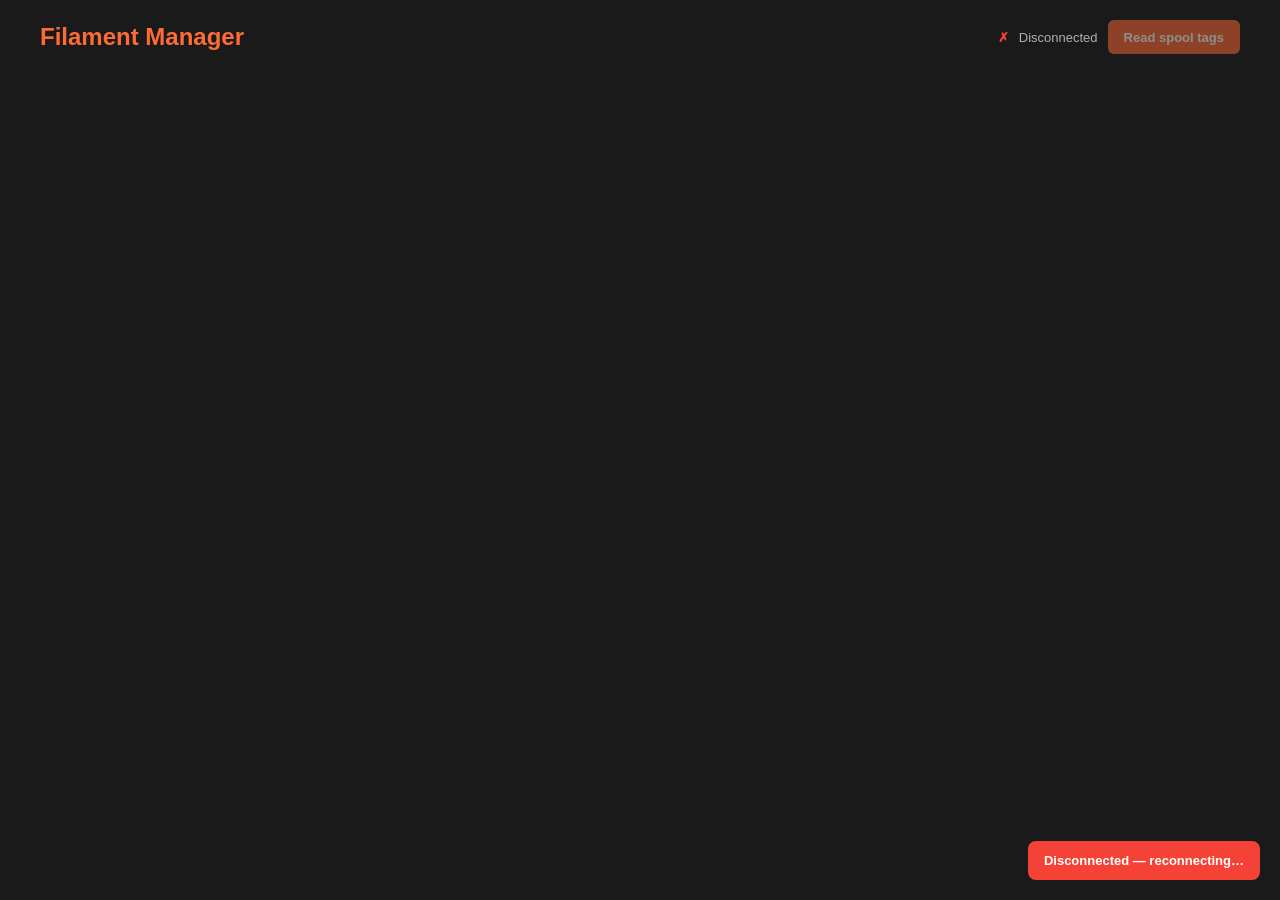
<file: overlays/firmware-extended/68-app-filament-ui/root/usr/local/filament-ui/html/index.html>
<!DOCTYPE html>
<!-- SPDX-License-Identifier: GPL-3.0-or-later -->
<!-- SPDX-PackageHomePage: https://github.com/paxx12-snapmaker-u1/SnapmakerU1-Extended-Firmware -->
<!-- SPDX-FileCopyrightText: Copyright (c) 2026 @paxx12 -->

<html lang="en">
<head>
<meta charset="UTF-8">
<meta name="viewport" content="width=device-width, initial-scale=1.0">
<title>Filament Manager</title>
<link rel="stylesheet" href="style.css">
</head>
<body>
<header>
    <h1>Filament Manager</h1>
    <div class="status-bar">
        <span id="connection-status" class="status-dot disconnected"></span>
        <span id="connection-text">Connecting…</span>
        <button id="spoolman-fields-button" class="header-btn secondary" style="display:none">Spoolman RFID Fields</button>
        <button id="refresh-all" class="header-btn" disabled>Read spool tags</button>
    </div>
</header>

<main class="content">
    <div id="channels-grid" class="channels-grid"></div>
    <div id="status-message" class="status-message"></div>
</main>

<!-- User Filament Modal -->
<div id="overwrite-modal" class="tag-edit-overlay" style="display:none">
    <div class="tag-edit-dialog" role="dialog" aria-modal="true">
        <div class="tag-edit-header">
            <h2 class="tag-edit-title" id="overwrite-modal-title">User Filament</h2>
            <button class="tag-edit-close modal-close-ow" type="button" aria-label="Close">&times;</button>
        </div>
        <div class="tag-edit-body">
            <form id="overwrite-form">
                <input type="hidden" name="channel" value="0">

                <div id="overwrite-warning" class="overwrite-warning" style="display:none"></div>

                <label class="form-label field-block">Material *
                    <div class="palette" id="ow-material-palette"></div>
                    <input type="hidden" name="type" id="ow-material-value">
                </label>

                <label class="form-label field-block">Brand *
                    <div class="palette" id="ow-brand-palette"></div>
                    <input type="text" id="ow-brand-custom" class="brand-custom-input" placeholder="Enter custom brand" style="display:none">
                    <input type="hidden" name="brand" id="ow-brand-value" value="Generic">
                </label>

                <label class="form-label field-block">Subtype
                    <div class="palette" id="ow-subtype-palette"></div>
                    <input type="hidden" name="subtype" id="ow-subtype-value" value="Basic">
                </label>

                <label class="form-label field-block">Colors
                    <div class="color-list" id="ow-color-list"></div>
                    <div class="opacity-input-group">
                        <span class="opacity-label">Opacity</span>
                        <input type="range" id="ow-color-opacity" min="0" max="100" value="100" step="1">
                        <span class="opacity-value" id="ow-color-opacity-value">100%</span>
                    </div>
                </label>
                <input type="hidden" name="alpha" id="ow-color-alpha" value="FF">
                <div class="modal-actions">
                    <button type="button" class="modal-btn-cancel modal-close-ow">Cancel</button>
                    <button type="submit" class="modal-btn-submit">Save Filament</button>
                </div>
            </form>
        </div>
    </div>
</div>

<div id="info-popover" class="info-popover" style="display:none"></div>

<!-- Tag Mismatch Modal -->
<div id="mismatch-modal" class="tag-edit-overlay" style="display:none">
    <div class="tag-edit-dialog" role="dialog" aria-modal="true">
        <div class="tag-edit-header">
            <h2 class="tag-edit-title" id="mismatch-modal-title">Tag Mismatch</h2>
            <button class="tag-edit-close" id="mismatch-close" type="button" aria-label="Close">&times;</button>
        </div>
        <div class="tag-edit-body">
            <p class="mismatch-intro">The RFID tag currently detected differs from the printer's loaded configuration.</p>
            <div id="mismatch-content" class="mismatch-table"></div>
            <div class="modal-actions">
                <button type="button" id="mismatch-apply" class="modal-btn-submit">Apply RFID to Printer</button>
                <button type="button" id="mismatch-cancel" class="modal-btn-cancel">Close</button>
            </div>
        </div>
    </div>
</div>

<!-- Spoolman Spool Picker Modal -->
<div id="spoolman-modal" class="tag-edit-overlay" style="display:none">
    <div class="tag-edit-dialog spoolman-dialog" role="dialog" aria-modal="true">
        <div class="tag-edit-header">
            <h2 class="tag-edit-title" id="spoolman-modal-title">Pick Spool</h2>
            <button class="tag-edit-close" id="spoolman-close" type="button" aria-label="Close">&times;</button>
        </div>
        <div class="tag-edit-body spoolman-body">
            <input type="text" id="spoolman-search" class="spoolman-search" placeholder="Filter by name, brand, or material…" autocomplete="off">
            <div id="spoolman-list" class="spoolman-list"></div>
            <div class="modal-actions">
                <button type="button" id="spoolman-clear" class="modal-btn-danger">Clear assignment</button>
                <button type="button" id="spoolman-cancel" class="modal-btn-cancel">Cancel</button>
            </div>
        </div>
    </div>
</div>

<!-- Rich RFID tag details -->
<div id="tag-details-modal" class="tag-edit-overlay" style="display:none">
    <div class="tag-edit-dialog tag-details-dialog" role="dialog" aria-modal="true">
        <div class="tag-edit-header">
            <h2 class="tag-edit-title" id="tag-details-title">RFID Tag</h2>
            <button class="tag-edit-close" id="tag-details-close" type="button" aria-label="Close">&times;</button>
        </div>
        <div id="tag-details-content" class="tag-edit-body tag-details-content"></div>
        <div class="modal-actions tag-details-actions">
            <button type="button" id="tag-details-done" class="modal-btn-cancel">Close</button>
        </div>
    </div>
</div>

<!-- Spoolman RFID custom-field status and registration -->
<div id="spoolman-fields-modal" class="tag-edit-overlay" style="display:none">
    <div class="tag-edit-dialog spoolman-fields-dialog" role="dialog" aria-modal="true">
        <div class="tag-edit-header">
            <h2 class="tag-edit-title">Spoolman RFID Fields</h2>
            <button class="tag-edit-close" id="spoolman-fields-close" type="button" aria-label="Close">&times;</button>
        </div>
        <div class="tag-edit-body">
            <p class="spoolman-fields-intro">Core fields are managed by SpoolLink. Select any missing optional RFID metadata fields you want to store in Spoolman.</p>
            <div id="spoolman-fields-list" class="spoolman-fields-list"></div>
            <div id="spoolman-fields-status" class="spoolman-fields-message" aria-live="polite"></div>
            <div class="modal-actions">
                <button type="button" id="spoolman-fields-refresh" class="modal-btn-cancel">Refresh</button>
                <button type="button" id="spoolman-fields-add" class="modal-btn-submit">Add selected fields</button>
                <button type="button" id="spoolman-fields-cancel" class="modal-btn-cancel">Close</button>
            </div>
        </div>
    </div>
</div>

<!-- Preview and sync the current OpenRFID scan to its assigned Spoolman filament -->
<div id="spoolman-sync-modal" class="tag-edit-overlay" style="display:none">
    <div class="tag-edit-dialog spoolman-sync-dialog" role="dialog" aria-modal="true">
        <div class="tag-edit-header">
            <h2 class="tag-edit-title" id="spoolman-sync-title">Sync Tag to Spoolman</h2>
            <button class="tag-edit-close" id="spoolman-sync-close" type="button" aria-label="Close">&times;</button>
        </div>
        <div class="tag-edit-body">
            <p id="spoolman-sync-intro" class="spoolman-fields-intro"></p>
            <div class="spoolman-picker-warning">
                Only checked fields are patched. Different non-empty Spoolman values are unchecked by default. This action never writes card_uids or rfid_uid.
            </div>
            <div id="spoolman-sync-list" class="spoolman-sync-list"></div>
            <div id="spoolman-sync-status" class="spoolman-fields-message" aria-live="polite"></div>
            <div class="modal-actions">
                <button type="button" id="spoolman-sync-cancel" class="modal-btn-cancel">Close</button>
                <button type="button" id="spoolman-sync-apply" class="modal-btn-submit" disabled>Sync selected fields</button>
            </div>
        </div>
    </div>
</div>

<!-- Official TigerTag Maker editor and guarded writer -->
<div id="tigertag-modal" class="tag-edit-overlay" style="display:none">
    <div class="tag-edit-dialog tigertag-dialog" role="dialog" aria-modal="true">
        <div class="tag-edit-header">
            <h2 class="tag-edit-title" id="tigertag-title">TigerTag Editor</h2>
            <button class="tag-edit-close" id="tigertag-close" type="button" aria-label="Close">&times;</button>
        </div>
        <div class="tag-edit-body tigertag-body">
            <div id="tigertag-gate" class="spoolman-picker-warning" aria-live="polite"></div>
            <div class="tigertag-source-bar">
                <button type="button" id="tigertag-source-tag" class="modal-btn-cancel">Load current tag</button>
                <button type="button" id="tigertag-source-spool" class="modal-btn-cancel">Load assigned Spoolman</button>
                <span id="tigertag-sdk" class="tigertag-sdk"></span>
            </div>
            <div id="tigertag-inventory-name" class="tigertag-inventory-name" style="display:none"></div>

            <form id="tigertag-form">
                <fieldset class="tigertag-fieldset">
                    <legend>Official registry</legend>
                    <div class="tigertag-form-grid">
                        <label>Product type<select id="tigertag-product-type" required></select></label>
                        <label>Material<select id="tigertag-material" required></select></label>
                        <label>Brand<select id="tigertag-brand"></select></label>
                        <label>Primary aspect<select id="tigertag-aspect-1"></select></label>
                        <label>Secondary aspect<select id="tigertag-aspect-2"></select></label>
                        <label>Diameter<select id="tigertag-diameter"></select></label>
                    </div>
                </fieldset>

                <fieldset class="tigertag-fieldset">
                    <legend>Colors</legend>
                    <div class="tigertag-color-grid">
                        <label>Color 1<input type="color" id="tigertag-color-1" value="#FFFFFF"></label>
                        <label>Color 2<input type="color" id="tigertag-color-2" value="#000000"></label>
                        <label>Color 3<input type="color" id="tigertag-color-3" value="#000000"></label>
                        <label>Primary alpha<input type="number" id="tigertag-color-alpha" min="0" max="255" step="1" value="255"></label>
                    </div>
                    <p id="tigertag-color-hint" class="tigertag-hint"></p>
                </fieldset>

                <fieldset class="tigertag-fieldset">
                    <legend>Quantity</legend>
                    <div class="tigertag-form-grid">
                        <label>Initial quantity<input type="number" id="tigertag-measure" min="0" max="16777215" step="1" required></label>
                        <label>Available quantity<input type="number" id="tigertag-measure-available" min="0" max="16777215" step="1" required></label>
                        <label>Unit<select id="tigertag-unit"></select></label>
                    </div>
                </fieldset>

                <fieldset class="tigertag-fieldset">
                    <legend>Temperatures and drying</legend>
                    <div class="tigertag-form-grid">
                        <label>Nozzle minimum (C)<input type="number" id="tigertag-nozzle-min" min="0" max="65535" step="1" required></label>
                        <label>Nozzle maximum (C)<input type="number" id="tigertag-nozzle-max" min="0" max="65535" step="1" required></label>
                        <label>Bed minimum (C)<input type="number" id="tigertag-bed-min" min="0" max="255" step="1" required></label>
                        <label>Bed maximum (C)<input type="number" id="tigertag-bed-max" min="0" max="255" step="1" required></label>
                        <label>Drying temperature (C)<input type="number" id="tigertag-dry-temp" min="0" max="255" step="1" required></label>
                        <label>Drying duration (h)<input type="number" id="tigertag-dry-time" min="0" max="255" step="1" required></label>
                    </div>
                </fieldset>

                <fieldset class="tigertag-fieldset">
                    <legend>Traceability and optical properties</legend>
                    <div class="tigertag-form-grid">
                        <label>Manufacturing date<input type="date" id="tigertag-manufacturing-date"></label>
                        <label>Transmission distance (mm)<input type="number" id="tigertag-td" min="0" max="100" step="0.1" value="0"></label>
                    </div>
                    <label class="tigertag-message-label">Tag message
                        <textarea id="tigertag-message" rows="2" placeholder="On-tag message; inventory name is kept separate"></textarea>
                        <span id="tigertag-message-bytes" class="tigertag-hint">0 / 28 UTF-8 bytes</span>
                    </label>
                </fieldset>

                <label id="tigertag-initialize-row" class="tigertag-initialize-row" style="display:none">
                    <input type="checkbox" id="tigertag-allow-unrecognized">
                    Initialize or replace an unrecognized/non-TigerTag payload on this NTAG. Only pages 4-23 are owned by this operation.
                </label>
                <label id="tigertag-legacy-row" class="tigertag-initialize-row" style="display:none">
                    <input type="checkbox" id="tigertag-allow-legacy">
                    Explicitly migrate this legacy_openrfid_v1 payload to TigerTag Maker.
                </label>
                <div id="tigertag-validation" class="spoolman-fields-message" aria-live="polite"></div>
                <div class="modal-actions">
                    <button type="button" id="tigertag-clear" class="modal-btn-danger">Clear TigerTag data</button>
                    <button type="button" id="tigertag-cancel" class="modal-btn-cancel">Close</button>
                    <button type="submit" id="tigertag-review" class="modal-btn-submit">Review encoded write</button>
                </div>
            </form>

            <section id="tigertag-preview" class="tigertag-preview" style="display:none">
                <h3>Encoded write preview</h3>
                <p id="tigertag-preview-target" class="spoolman-fields-intro"></p>
                <div id="tigertag-preview-content"></div>
                <details class="tigertag-hex-details">
                    <summary>80-byte Maker payload</summary>
                    <code id="tigertag-preview-hex"></code>
                </details>
                <div id="tigertag-operation-status" class="spoolman-fields-message" aria-live="polite"></div>
                <div class="modal-actions">
                    <button type="button" id="tigertag-preview-back" class="modal-btn-cancel">Back to editor</button>
                    <button type="button" id="tigertag-confirm-write" class="modal-btn-submit">Confirm write and verify</button>
                </div>
            </section>
        </div>
    </div>
</div>

<script src="rfid-port.js"></script>
<script src="spoolman-rfid-fields.js"></script>
<script src="tigertag-authoring.js"></script>
<script src="script.js"></script>
</body>
</html>
</file>
<file: overlays/firmware-extended/68-app-filament-ui/root/usr/local/filament-ui/html/style.css>
/* SPDX-License-Identifier: GPL-3.0-or-later */
/* SPDX-PackageHomePage: https://github.com/paxx12-snapmaker-u1/SnapmakerU1-Extended-Firmware */
/* SPDX-FileCopyrightText: Copyright (c) 2026 @paxx12 */

:root {
    --bg: #1a1a1a;
    --card: #2d2d2d;
    --item: #3d3d3d;
    --hover: #4d4d4d;
    --accent: #ff6b35;
    --accent-hover: #ff8555;
    --text: #ffffff;
    --muted: #b0b0b0;
    --border: #444;
    --success: #4caf50;
    --error: #f44336;
    --warning: #ff9800;
}

* { margin: 0; padding: 0; box-sizing: border-box; }

a {
    color: var(--accent);
    text-decoration: none;
    transition: color 0.15s, opacity 0.15s;
}

a:hover {
    color: #fff;
    opacity: 0.9;
    text-decoration: underline;
}

body {
    font-family: -apple-system, BlinkMacSystemFont, 'Segoe UI', Roboto, sans-serif;
    background: var(--bg);
    color: var(--text);
    min-height: 100vh;
    padding: 20px;
}

body.modal-open { overflow: hidden; }

/* ── Header ─────────────────────────────────────────────────────────────── */

header {
    max-width: 1200px;
    margin: 0 auto 20px;
    display: flex;
    align-items: center;
    justify-content: space-between;
    flex-wrap: wrap;
    gap: 12px;
}

header h1 {
    color: var(--accent);
    font-size: 24px;
}

.status-bar {
    display: flex;
    align-items: center;
    gap: 10px;
    font-size: 13px;
    color: var(--muted);
}

.status-dot {
    font-size: 13px;
    font-weight: bold;
}

.status-dot.connected    { color: var(--success); }
.status-dot.connected::before    { content: '\2713'; }
.status-dot.disconnected { color: var(--error); }
.status-dot.disconnected::before { content: '\2717'; }

/* ── Buttons ─────────────────────────────────────────────────────────────── */

.btn {
    border: none;
    padding: 8px 16px;
    border-radius: 6px;
    cursor: pointer;
    font-size: 13px;
    font-weight: 600;
    min-height: 34px;
}

.btn:disabled { opacity: 0.5; cursor: not-allowed; }

.btn-primary { background: var(--accent); color: #fff; }
.btn-primary:hover:not(:disabled) { background: var(--accent-hover); }

.btn-secondary { background: var(--border); color: #fff; }
.btn-secondary:hover:not(:disabled) { background: #666; }

.btn-danger { background: var(--error); color: #fff; }
.btn-danger:hover:not(:disabled) { background: #ef5350; }

.btn-sm {
    padding: 5px 10px;
    font-size: 12px;
    min-height: 28px;
}

/* header scan button */
.header-btn {
    padding: 8px 16px;
    border-radius: 6px;
    border: none;
    cursor: pointer;
    font-size: 13px;
    font-weight: 600;
    min-height: 34px;
    background: var(--accent);
    color: #fff;
}

.header-btn:hover:not(:disabled) { background: var(--accent-hover); }
.header-btn:disabled { opacity: 0.5; cursor: not-allowed; }

/* ── Content layout ──────────────────────────────────────────────────────── */

.content {
    max-width: 1200px;
    margin: 0 auto;
}

.channels-grid {
    display: grid;
    grid-template-columns: repeat(2, 1fr);
    gap: 16px;
}

/* ── Channel cards ───────────────────────────────────────────────────────── */

.channel-card {
    background: var(--card);
    border-radius: 8px;
    overflow: hidden;
    display: flex;
    flex-direction: column;
}

.channel-header {
    display: flex;
    align-items: center;
    justify-content: space-between;
    padding: 12px 16px;
    border-bottom: 1px solid var(--item);
}

.channel-title {
    font-weight: 600;
    font-size: 14px;
    color: #fff;
}

.header-badges {
    display: flex;
    align-items: center;
    gap: 6px;
}

.tag-type-badge {
    font-size: 11px;
    padding: 2px 8px;
    border-radius: 4px;
    border: 1px solid transparent;
    background: var(--item);
    color: var(--muted);
    text-transform: uppercase;
    letter-spacing: 0.05em;
}

.tag-type-badge.official   { color: var(--accent);  background: rgba(255, 107, 53, 0.12); }
.tag-type-badge.rfid       { color: var(--accent);  background: rgba(255, 107, 53, 0.15); cursor: help; text-decoration: underline dotted; text-underline-offset: 2px; }
.tag-type-badge.spoolman   { color: #ce93d8;        background: rgba(206, 147, 216, 0.12); cursor: help; text-decoration: underline dotted; text-underline-offset: 2px; }
.tag-type-badge.user       { color: var(--success); background: rgba(76, 175, 80, 0.12); }
.tag-type-badge.unknown    { color: var(--warning); background: rgba(255, 152,   0, 0.12); }
.tag-type-badge.detecting  { color: var(--success); background: rgba(76, 175, 80, 0.12); }

.card-type-badge {
    font-size: 11px;
    padding: 2px 8px;
    border-radius: 4px;
    background: var(--item);
    color: var(--accent);
    font-family: monospace;
    text-transform: uppercase;
    letter-spacing: 0.05em;
}

.card-type-badge.readonly {
    color: var(--warning);
}

.channel-body {
    padding: 12px 16px;
    flex: 1;
}

.channel-empty {
    text-align: center;
    color: var(--muted);
    padding: 24px 16px;
    font-size: 13px;
}

/* ── Field grid ──────────────────────────────────────────────────────────── */

.field-grid {
    display: grid;
    grid-template-columns: auto 1fr;
    gap: 5px 12px;
    font-size: 13px;
}

.field-label {
    color: var(--muted);
    font-size: 12px;
    white-space: nowrap;
    padding-top: 1px;
}

.field-value {
    word-break: break-all;
}

.color-swatch {
    display: inline-block;
    width: 13px;
    height: 13px;
    border-radius: 3px;
    border: 1px solid rgba(255, 255, 255, 0.15);
    vertical-align: middle;
    margin-right: 3px;
}

.field-unknown { color: var(--muted); }

.copy-name-btn {
    background: transparent;
    border: none;
    color: var(--muted);
    cursor: pointer;
    font-size: 13px;
    line-height: 1;
    padding: 0 2px;
    margin-left: 4px;
    vertical-align: middle;
}

.copy-name-btn:hover { color: var(--accent); }

.uid-value {
    font-family: monospace;
    font-size: 12px;
    color: var(--muted);
}

.temp-range { color: var(--warning); }
.tag-info-msg { font-size: 12px; color: var(--muted); font-style: italic; }
.tag-warning  { font-size: 12px; color: var(--warning); }

/* ── Card action strip ───────────────────────────────────────────────────── */

.channel-actions {
    padding: 10px 12px;
    border-top: 1px solid var(--item);
    display: flex;
    flex-wrap: wrap;
    gap: 6px;
    align-items: center;
}

.channel-action-btn {
    border: 1px solid transparent;
    padding: 5px 10px;
    border-radius: 6px;
    cursor: pointer;
    font-size: 12px;
    font-weight: 600;
    min-height: 28px;
    background: var(--border);
    color: #fff;
    transition: background 0.15s, border-color 0.15s;
}

.channel-action-btn:hover { border-color: var(--accent); }
.channel-action-note { font-size: 12px; color: var(--muted); font-style: italic; }

/* ── Modal overlay ───────────────────────────────────────────────────────── */

.tag-edit-overlay {
    position: fixed;
    top: 0; left: 0; width: 100%; height: 100%;
    background: rgba(0, 0, 0, 0.7);
    z-index: 1000;
    display: flex;
    align-items: center;
    justify-content: center;
}

.tag-edit-dialog {
    background: var(--card);
    border-radius: 12px;
    width: 680px;
    max-width: 90vw;
    max-height: 85vh;
    display: flex;
    flex-direction: column;
    overflow: hidden;
}

.tag-edit-header {
    display: flex;
    align-items: center;
    justify-content: space-between;
    padding: 16px 24px;
    border-bottom: 1px solid var(--item);
    flex-shrink: 0;
}

.tag-edit-title {
    color: #fff;
    font-size: 18px;
    font-weight: 600;
    margin: 0;
}

.tag-edit-close {
    background: transparent;
    border: none;
    color: var(--muted);
    font-size: 20px;
    line-height: 1;
    cursor: pointer;
    padding: 0 4px;
}

.tag-edit-close:hover { color: var(--text); }

.tag-edit-body {
    padding: 20px 24px;
    overflow-y: auto;
}

/* ── Form ────────────────────────────────────────────────────────────────── */

.form-row {
    display: grid;
    grid-template-columns: repeat(auto-fit, minmax(150px, 1fr));
    gap: 12px;
    margin-bottom: 12px;
}

.form-label {
    display: flex;
    flex-direction: column;
    gap: 4px;
    font-size: 12px;
    color: var(--muted);
}

.field-block {
    margin-bottom: 16px;
}

.palette {
    display: grid;
    grid-template-columns: repeat(auto-fill, minmax(76px, 1fr));
    gap: 6px;
}

.palette-tile {
    display: flex;
    align-items: center;
    justify-content: center;
    padding: 8px 6px;
    background: var(--item);
    color: var(--text);
    border: 1px solid var(--border);
    border-radius: 6px;
    cursor: pointer;
    font-weight: 600;
    font-size: 12px;
    line-height: 1.2;
    text-align: center;
    user-select: none;
    transition: background 0.15s, border-color 0.15s, color 0.15s;
}

.palette-tile:hover { border-color: var(--accent); }

.palette-tile.selected {
    background: var(--accent);
    color: #fff;
    border-color: var(--accent);
    box-shadow: 0 0 12px rgba(255, 107, 53, 0.6);
}

.brand-custom-input {
    margin-top: 8px;
}

input[type="text"],
input[type="number"],
input[type="date"],
textarea,
select {
    background: var(--item);
    border: 1px solid var(--border);
    border-radius: 6px;
    color: var(--text);
    font-family: inherit;
    font-size: 13px;
    padding: 8px 10px;
    width: 100%;
    transition: border-color 0.15s;
}

input[type="text"]:focus,
input[type="number"]:focus,
input[type="date"]:focus,
textarea:focus,
select:focus {
    outline: none;
    border-color: var(--accent);
}

input[type="color"] {
    width: 2.4rem;
    height: 2rem;
    padding: 2px;
    border: 1px solid var(--border);
    border-radius: 6px;
    background: var(--item);
    cursor: pointer;
    flex-shrink: 0;
}

input[type="checkbox"] {
    width: 15px;
    height: 15px;
    cursor: pointer;
    flex-shrink: 0;
}

.color-list {
    display: flex;
    flex-direction: column;
    gap: 8px;
}

.color-slot {
    border: 1px solid var(--border);
    border-radius: 6px;
    padding: 8px;
}

.color-slot-header {
    display: flex;
    align-items: center;
    gap: 8px;
}

.color-hex-input {
    flex: 1;
    min-width: 3rem;
    font-family: monospace;
    text-transform: uppercase;
}

.color-toggle-btn {
    background: transparent;
    border: none;
    color: var(--muted);
    font-size: 18px;
    line-height: 1;
    cursor: pointer;
    padding: 0 4px;
    flex-shrink: 0;
}

.color-toggle-btn:hover { color: var(--error); }

.color-sv {
    display: block;
    width: 100%;
    height: 140px;
    border: 1px solid var(--border);
    border-radius: 4px;
    margin-top: 8px;
    cursor: crosshair;
    touch-action: none;
}

.color-hue {
    display: block;
    width: 100%;
    height: 16px;
    border: 1px solid var(--border);
    border-radius: 4px;
    margin-top: 6px;
    cursor: crosshair;
    touch-action: none;
}

.color-slot-add-btn {
    width: 100%;
    background: transparent;
    border: 1px dashed var(--border);
    border-radius: 6px;
    color: var(--muted);
    font-size: 12px;
    padding: 10px;
    cursor: pointer;
}

.color-slot-add-btn:hover { color: var(--text); border-color: var(--accent); }

.color-preview {
    width: 2.4rem;
    height: 2rem;
    flex-shrink: 0;
    border-radius: 6px;
    border: 1px solid var(--border);
    background-image:
        linear-gradient(var(--preview-color, transparent), var(--preview-color, transparent)),
        repeating-conic-gradient(#5a5a5a 0% 25%, #3a3a3a 0% 50%);
    background-size: 100% 100%, 10px 10px;
}

.opacity-input-group {
    display: flex;
    align-items: center;
    gap: 10px;
    margin-top: 10px;
}

.opacity-label {
    font-size: 12px;
    color: var(--muted);
    white-space: nowrap;
}

.opacity-input-group input[type="range"] {
    flex: 1;
    accent-color: var(--accent);
}

.opacity-value {
    font-size: 12px;
    font-family: monospace;
    color: var(--muted);
    min-width: 2.8em;
    text-align: right;
}

.advanced-section {
    margin-bottom: 12px;
    background: var(--item);
    border-radius: 6px;
    border: none;
}

.advanced-section summary {
    cursor: pointer;
    font-size: 12px;
    color: var(--muted);
    padding: 8px 12px;
    user-select: none;
    list-style: none;
}

.advanced-section summary:hover { color: var(--text); }

.advanced-section[open] summary {
    border-bottom: 1px solid var(--hover);
}

.advanced-section .form-row {
    padding: 12px;
    margin-bottom: 0;
}

.advanced-colors .color-input-group input[type="text"] {
    width: 5rem;
    flex: 0 0 5rem;
}

.checkbox-label {
    display: flex;
    align-items: center;
    gap: 8px;
    cursor: pointer;
    user-select: none;
    font-size: 13px;
    margin: 12px 0;
}

.erase-warning {
    margin-top: 8px;
    font-size: 13px;
    color: var(--error);
}

.overwrite-warning {
    background: rgba(255, 152, 0, 0.12);
    border: 1px solid rgba(255, 152, 0, 0.4);
    border-radius: 6px;
    padding: 10px 12px;
    margin-bottom: 16px;
    font-size: 13px;
    color: var(--warning);
}

/* ── Modal action row ────────────────────────────────────────────────────── */

.modal-actions {
    display: flex;
    justify-content: flex-end;
    gap: 12px;
    margin-top: 16px;
    padding-top: 16px;
    border-top: 1px solid var(--item);
}

.modal-btn-cancel {
    background: var(--border);
    border: none;
    border-radius: 6px;
    color: #fff;
    cursor: pointer;
    font-size: 13px;
    font-weight: 600;
    padding: 8px 16px;
    min-height: 34px;
    transition: background 0.15s;
}

.modal-btn-cancel:hover { background: #666; }

.modal-btn-submit {
    background: var(--accent);
    border: none;
    border-radius: 6px;
    color: #fff;
    cursor: pointer;
    font-size: 13px;
    font-weight: 600;
    padding: 8px 16px;
    min-height: 34px;
    transition: background 0.15s;
}

.modal-btn-submit:hover { background: var(--accent-hover); }
.modal-btn-submit:disabled,
.modal-btn-cancel:disabled { opacity: 0.5; cursor: not-allowed; }

.modal-btn-danger {
    background: var(--error);
    border: none;
    border-radius: 6px;
    color: #fff;
    cursor: pointer;
    font-size: 13px;
    font-weight: 600;
    padding: 8px 16px;
    min-height: 34px;
    transition: background 0.15s;
}

.modal-btn-danger:hover { background: #ef5350; }

/* ── Status toast ────────────────────────────────────────────────────────── */

.status-message {
    position: fixed;
    bottom: 20px;
    right: 20px;
    max-width: 360px;
    padding: 12px 16px;
    border-radius: 8px;
    font-size: 13px;
    font-weight: 600;
    opacity: 0;
    transform: translateY(8px);
    transition: opacity 0.25s, transform 0.25s;
    pointer-events: none;
}

.status-message.show { opacity: 1; transform: translateY(0); pointer-events: auto; }

.spinner { display: inline-block; width: 14px; height: 14px; border: 2px solid var(--border); border-top-color: var(--accent); border-radius: 50%; animation: spin 0.8s linear infinite; vertical-align: middle; margin-right: 6px; }
@keyframes spin { to { transform: rotate(360deg); } }
.status-message.status-success { background: var(--success); color: #fff; }
.status-message.status-error   { background: var(--error);   color: #fff; }
.status-message.status-info    { background: var(--item);    color: var(--text); }

/* ── Spoolman picker ─────────────────────────────────────────────────────── */

.spoolman-dialog { width: 520px; }

.spoolman-body {
    display: flex;
    flex-direction: column;
    gap: 10px;
}

.spoolman-search { margin-bottom: 2px; }

.spoolman-list {
    overflow-y: auto;
    max-height: 340px;
    display: flex;
    flex-direction: column;
    gap: 4px;
}

.spoolman-item {
    display: flex;
    align-items: center;
    gap: 10px;
    padding: 9px 12px;
    border-radius: 6px;
    background: var(--item);
    cursor: pointer;
    transition: background 0.1s;
}

.spoolman-item:hover { background: var(--hover); }

.spoolman-item.active {
    background: var(--hover);
    box-shadow: inset 0 0 0 1px var(--accent);
}

.spoolman-swatches {
    display: flex;
    gap: 3px;
    flex-shrink: 0;
}

.spoolman-swatch {
    width: 18px;
    height: 18px;
    border-radius: 4px;
    border: 1px solid rgba(255, 255, 255, 0.15);
    flex-shrink: 0;
}

.spoolman-info {
    flex: 1;
    min-width: 0;
}

.spoolman-name {
    font-size: 13px;
    font-weight: 600;
    white-space: nowrap;
    overflow: hidden;
    text-overflow: ellipsis;
}

.spoolman-meta {
    font-size: 11px;
    color: var(--muted);
    white-space: nowrap;
    overflow: hidden;
    text-overflow: ellipsis;
}

.spoolman-right {
    text-align: right;
    flex-shrink: 0;
}

.spoolman-weight {
    font-size: 12px;
    color: var(--success);
    white-space: nowrap;
}

.spoolman-id {
    font-size: 11px;
    color: var(--muted);
    font-family: monospace;
}

.spoolman-empty,
.spoolman-loading {
    text-align: center;
    color: var(--muted);
    padding: 24px;
    font-size: 13px;
}

.spool-remaining { color: var(--success); font-weight: 600; }

.info-popover {
    position: fixed;
    z-index: 2000;
    background: #252525;
    border: 1px solid var(--border);
    border-radius: 6px;
    padding: 8px 12px;
    min-width: 160px;
    max-width: 240px;
    box-shadow: 0 4px 16px rgba(0, 0, 0, 0.55);
    pointer-events: none;
}

.popover-row {
    display: flex;
    justify-content: space-between;
    gap: 16px;
    font-size: 12px;
    padding: 2px 0;
}

.popover-label { color: var(--muted); white-space: nowrap; }
.popover-value { color: var(--text); text-align: right; word-break: break-all; font-family: monospace; }

.tag-type-badge.mismatch       { color: var(--warning); background: rgba(255, 152, 0, 0.15); border: 1px solid rgba(255, 152, 0, 0.4); cursor: pointer; }
.tag-type-badge.mismatch:hover { background: rgba(255, 152, 0, 0.28); }

.mismatch-intro {
    font-size: 13px;
    color: var(--muted);
    margin-bottom: 14px;
}

.mismatch-table {
    display: flex;
    flex-direction: column;
    gap: 3px;
}

.mismatch-row {
    display: grid;
    grid-template-columns: 80px 1fr 1fr;
    gap: 8px;
    padding: 5px 8px;
    border-radius: 4px;
    font-size: 13px;
}

.mismatch-header {
    font-size: 11px;
    color: var(--muted);
    font-weight: 600;
    text-transform: uppercase;
    letter-spacing: 0.05em;
    padding-bottom: 8px;
    border-bottom: 1px solid var(--item);
}

.mismatch-differs { background: rgba(255, 152, 0, 0.08); }

.mismatch-differs .mismatch-val {
    color: var(--warning);
    font-weight: 600;
}

.mismatch-label { color: var(--muted); font-size: 12px; }

/* ── Responsive ──────────────────────────────────────────────────────────── */

.header-btn.secondary {
    background: var(--item);
    color: var(--text);
}

.tag-type-badge.format,
.tag-type-badge.hardware {
    cursor: pointer;
    border: 1px solid transparent;
}

.tag-type-badge.format {
    color: #80cbc4;
    background: rgba(128, 203, 196, 0.12);
}

.tag-type-badge.hardware {
    color: #90caf9;
    background: rgba(144, 202, 249, 0.12);
}

.tag-type-badge.format:hover,
.tag-type-badge.hardware:hover {
    border-color: currentColor;
}

.tag-details-dialog,
.spoolman-fields-dialog,
.spoolman-sync-dialog {
    width: min(680px, calc(100vw - 32px));
}

.tag-details-content {
    max-height: 65vh;
    overflow-y: auto;
}

.tag-details-section-title,
.spoolman-fields-group-title {
    margin: 16px 0 7px;
    color: var(--muted);
    font-size: 12px;
    font-weight: 700;
    letter-spacing: 0.05em;
    text-transform: uppercase;
}

.tag-details-section-title:first-child { margin-top: 0; }

.tag-details-table {
    display: grid;
    grid-template-columns: minmax(145px, 0.8fr) minmax(0, 1.7fr);
    border: 1px solid var(--border);
    border-radius: 6px;
    overflow: hidden;
}

.tag-details-label,
.tag-details-value {
    padding: 7px 9px;
    border-bottom: 1px solid var(--item);
    font-size: 13px;
    overflow-wrap: anywhere;
}

.tag-details-label { color: var(--muted); }
.tag-details-value { color: var(--text); font-family: monospace; }
.tag-details-table > :nth-last-child(-n + 2) { border-bottom: 0; }
.tag-details-empty,
.spoolman-fields-intro { color: var(--muted); font-size: 13px; }
.tag-details-actions { padding: 0 18px 18px; }

.spoolman-fields-list {
    max-height: 56vh;
    overflow-y: auto;
}

.spoolman-field-row {
    display: grid;
    grid-template-columns: 22px minmax(150px, 1fr) minmax(110px, auto);
    align-items: center;
    gap: 8px;
    min-height: 36px;
    padding: 5px 7px;
    border-bottom: 1px solid var(--item);
}

.spoolman-field-row input { margin: 0; }
.spoolman-field-name { min-width: 0; }
.spoolman-field-key { color: var(--muted); font-family: monospace; font-size: 11px; }
.spoolman-field-status { text-align: right; font-size: 12px; font-weight: 600; }
.spoolman-field-status.ready { color: var(--success); }
.spoolman-field-status.missing { color: var(--warning); }
.spoolman-field-status.legacy { color: #ce93d8; }
.spoolman-field-status.type-mismatch { color: var(--error); }
.spoolman-fields-message { min-height: 20px; margin-top: 10px; color: var(--muted); font-size: 12px; }
.spoolman-fields-message.error { color: var(--error); }
.spoolman-fields-message.success { color: var(--success); }

.spoolman-sync-list {
    max-height: 52vh;
    margin-top: 10px;
    overflow-y: auto;
}

.spoolman-sync-row {
    display: grid;
    grid-template-columns: 22px minmax(0, 1fr) minmax(80px, auto);
    align-items: start;
    gap: 8px;
    min-height: 54px;
    padding: 7px;
    border-bottom: 1px solid var(--item);
}

.spoolman-sync-row input { margin: 3px 0 0; }
.spoolman-sync-row.conflict { background: rgba(255, 152, 0, 0.07); }
.spoolman-sync-row.blocked { opacity: 0.72; }

.spoolman-sync-details {
    display: flex;
    min-width: 0;
    flex-direction: column;
    gap: 2px;
}

.spoolman-sync-name { color: var(--text); font-size: 13px; font-weight: 600; }

.spoolman-sync-values {
    display: grid;
    grid-template-columns: repeat(2, minmax(0, 1fr));
    gap: 4px 10px;
    margin-top: 3px;
    color: var(--muted);
    font-family: monospace;
    font-size: 11px;
    overflow-wrap: anywhere;
}

.spoolman-sync-state {
    padding-top: 2px;
    text-align: right;
    font-size: 12px;
    font-weight: 600;
}

.spoolman-sync-state.add { color: var(--success); }
.spoolman-sync-state.conflict { color: var(--warning); }
.spoolman-sync-state.same { color: var(--muted); }
.spoolman-sync-state.blocked { color: var(--error); }

.tigertag-dialog {
    width: min(860px, calc(100vw - 32px));
    max-height: 94vh;
}

.tigertag-body { padding-top: 14px; }

.tigertag-source-bar {
    display: flex;
    align-items: center;
    flex-wrap: wrap;
    gap: 8px;
    margin: 10px 0 12px;
}

.tigertag-source-bar .modal-btn-cancel { padding: 6px 10px; min-height: 30px; }
.tigertag-sdk { margin-left: auto; color: var(--muted); font-family: monospace; font-size: 11px; }

.tigertag-inventory-name {
    margin-bottom: 12px;
    padding: 8px 10px;
    border-left: 3px solid #80cbc4;
    border-radius: 4px;
    color: var(--muted);
    background: rgba(128, 203, 196, 0.08);
    font-size: 12px;
}

.tigertag-fieldset {
    margin: 0 0 13px;
    padding: 10px 12px 12px;
    border: 1px solid var(--border);
    border-radius: 7px;
}

.tigertag-fieldset legend,
.tigertag-preview h3 {
    padding: 0 5px;
    color: var(--muted);
    font-size: 12px;
    font-weight: 700;
    letter-spacing: 0.05em;
    text-transform: uppercase;
}

.tigertag-form-grid {
    display: grid;
    grid-template-columns: repeat(auto-fit, minmax(185px, 1fr));
    gap: 9px 12px;
}

.tigertag-form-grid label,
.tigertag-color-grid label,
.tigertag-message-label {
    display: flex;
    min-width: 0;
    flex-direction: column;
    gap: 4px;
    color: var(--muted);
    font-size: 12px;
}

.tigertag-color-grid {
    display: grid;
    grid-template-columns: repeat(4, minmax(105px, 1fr));
    gap: 9px 12px;
}

.tigertag-color-grid input[type="color"] { width: 100%; }
.tigertag-color-grid label.inactive { opacity: 0.55; }
.tigertag-hint { margin: 5px 0 0; color: var(--muted); font-size: 11px; }
.tigertag-hint.error { color: var(--error); }
.tigertag-message-label { margin-top: 10px; }
.tigertag-message-label textarea { min-height: 58px; resize: vertical; }

.tigertag-initialize-row {
    display: flex;
    align-items: flex-start;
    gap: 8px;
    margin: 10px 0;
    padding: 9px 10px;
    border: 1px solid rgba(255, 152, 0, 0.45);
    border-radius: 6px;
    color: var(--warning);
    background: rgba(255, 152, 0, 0.08);
    font-size: 12px;
}

.tigertag-preview h3 { margin: 0 0 8px; }
.tigertag-hex-details { margin-top: 12px; color: var(--muted); font-size: 12px; }
.tigertag-hex-details code {
    display: block;
    max-height: 120px;
    margin-top: 7px;
    padding: 8px;
    overflow: auto;
    border-radius: 5px;
    color: var(--text);
    background: var(--item);
    font-size: 11px;
    overflow-wrap: anywhere;
    white-space: pre-wrap;
}

.tigertag-dialog button:disabled,
.tigertag-dialog input:disabled,
.tigertag-dialog select:disabled,
.tigertag-dialog textarea:disabled { opacity: 0.5; cursor: not-allowed; }

.spoolman-group-heading {
    position: sticky;
    top: 0;
    z-index: 1;
    padding: 8px 10px 5px;
    color: var(--muted);
    background: var(--panel);
    border-bottom: 1px solid var(--border);
    font-size: 11px;
    font-weight: 700;
    letter-spacing: 0.05em;
    text-transform: uppercase;
}

.spoolman-match-reasons {
    margin-top: 3px;
    color: #80cbc4;
    font-size: 11px;
}

.spoolman-picker-warning {
    margin: 7px;
    padding: 8px 10px;
    border: 1px solid rgba(255, 152, 0, 0.4);
    border-radius: 5px;
    color: var(--warning);
    background: rgba(255, 152, 0, 0.08);
    font-size: 12px;
}

.spoolman-picker-warning.conflict {
    border-color: rgba(244, 67, 54, 0.5);
    color: var(--error);
    background: rgba(244, 67, 54, 0.08);
}

@media (max-width: 600px) {
    body { padding: 12px; }

    header { flex-direction: column; align-items: flex-start; }

    .channels-grid {
        grid-template-columns: 1fr;
    }

    .tag-edit-dialog {
        max-height: calc(100vh - 24px);
    }

    .tag-details-table { grid-template-columns: 1fr; }
    .tag-details-label { border-bottom: 0; padding-bottom: 1px; }
    .tag-details-value { padding-top: 1px; }
    .spoolman-field-row { grid-template-columns: 22px minmax(0, 1fr); }
    .spoolman-field-status { grid-column: 2; text-align: left; }
    .spoolman-sync-row { grid-template-columns: 22px minmax(0, 1fr); }
    .spoolman-sync-state { grid-column: 2; text-align: left; }
    .spoolman-sync-values { grid-template-columns: 1fr; }
    .tigertag-color-grid { grid-template-columns: repeat(2, minmax(100px, 1fr)); }
    .tigertag-sdk { width: 100%; margin-left: 0; }
}
</file>
